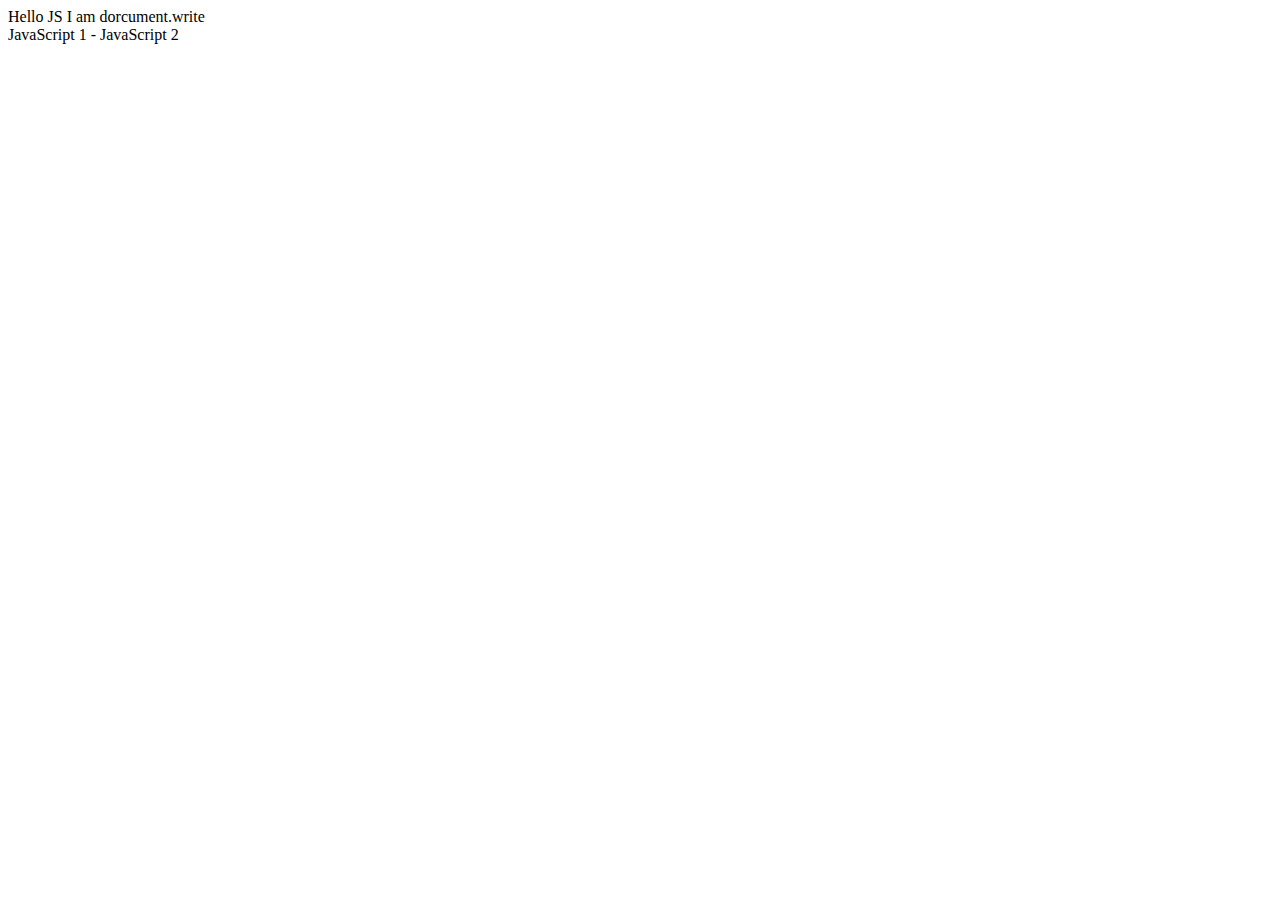
<file: week1/index.html>
<!DOCTYPE html>
<html lang="en">
<head>
   <meta charset="UTF-8">
   <meta name="viewport" content="width=device-width, initial-scale=1.0">
   <title>Lecture 1</title>
   <link rel="stylesheet" href="style.css">
</head>
<body>
     <script>
         console.log("It is a real code");
        document.write("Hello JS I am dorcument.write");
        x = 15;
        console.log(x);
        y = 15.0;
        console.log(y);
        s1 = 'JavaScript 1';
        s2 = "JavaScript 2";
        document.write("<br>");
        document.write(s1+" - "+s2);
        console.log(x/4);
     </script> 
</body>
</html>
</file>
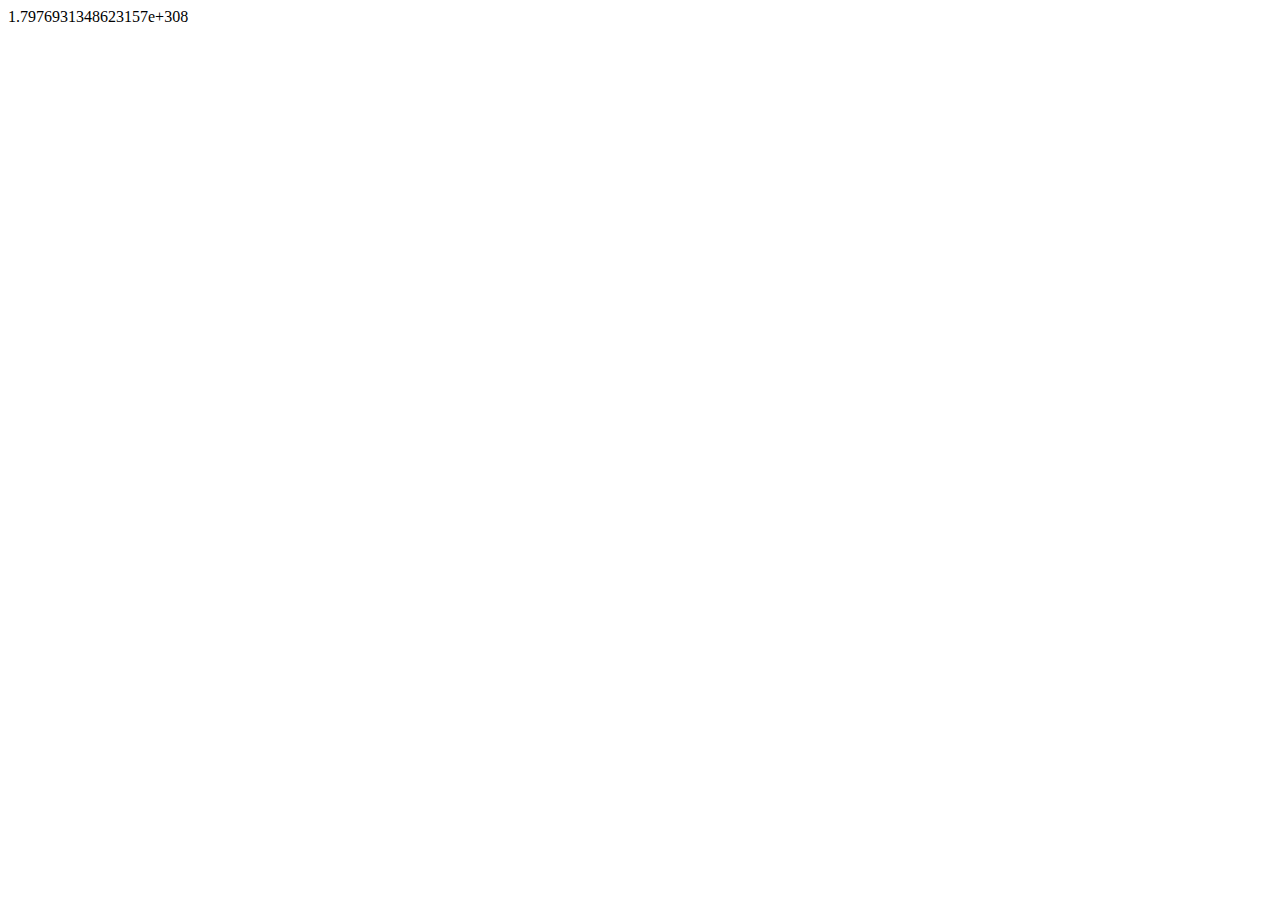
<file: week2/index.html>
<!DOCTYPE html>
<html lang="en">
<head>
    <meta charset="UTF-8">
    <meta name="viewport" content="width=device-width, initial-scale=1.0">
    <script src="app.js"></script>
    <title>Document</title>
</head>
<body>

    <script>
        numberEx();
    </script>

</body>
</html>
</file>
<file: week1/style.css>
.italic{
    font-style: italic;
 }
</file>
